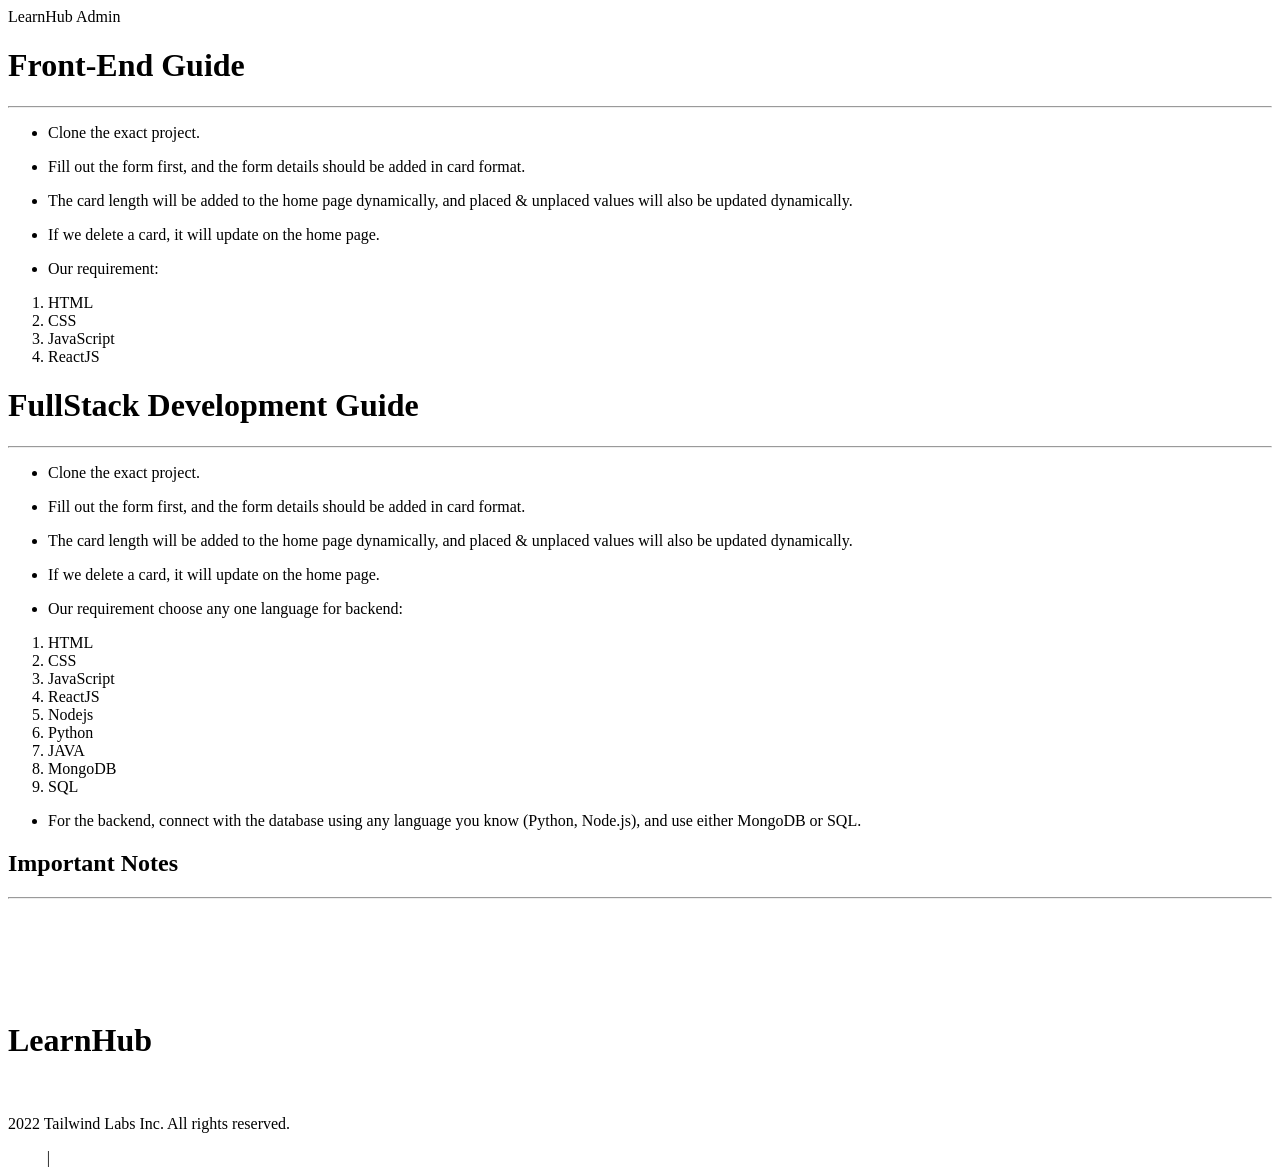
<file: index.html>
<!DOCTYPE html>
<html xmlns:th="http://www.thymeleaf.org">
<head>
<meta charset="UTF-8">
<title>Course Project</title>
<link rel="stylesheet" th:href="@{/Design.css}">
</head>
<body>
<form>



<div class="nav">
<a class="learn" th:href="learn">LearnHub</a>
<a class="form" th:href="form">Admin<br></a>
</div>
<div id=card>
<div id=box>
<h1>Front-End Guide</h1><hr>
<ul type="disc" class="details">
<li>Clone the exact project.</li></ul>
<ul type="disc" class="details">
<li>Fill out the form first, and the form details should be added in card format.</li></ul>
<ul type="disc" class="details">
<li>The card length will be added to the home page dynamically, and placed & unplaced values will also be updated dynamically.</li>
</ul>
<ul type="disc" class="details">
<li>If we delete a card, it will update on the home page.</li></ul>
<div class="require"><ul type="disc">
<li>Our requirement:</li>
</ul></div>
<ol type="1" class="points">
<li>HTML</li>
<li>CSS</li>
<li>JavaScript</li>
<li>ReactJS</li>
</ol>
</div>
<div id=box>
<h1>FullStack Development Guide</h1><hr>
<ul type="disc" class="details">
<li>Clone the exact project.</li></ul>
<ul type="disc" class="details">
<li>Fill out the form first, and the form details should be added in card format.</li></ul>
<ul type="disc" class="details">
<li>The card length will be added to the home page dynamically, and placed & unplaced values will also be updated dynamically.</li>
</ul>
<ul type="disc" class="details">
<li>If we delete a card, it will update on the home page.</li></ul>
<div><ul type="disc" class="require">
<li>Our requirement choose any one language for backend:</li>
</ul></div>
<ol type="1" class="points">
<li>HTML</li>
<li>CSS</li>
<li>JavaScript</li>
<li>ReactJS</li>
<li>Nodejs</li>
<li>Python</li>
<li>JAVA</li>
<li>MongoDB</li>
<li>SQL</li>
</ol>
<ul class="details">
<li>For the backend, connect with the database using any language you know (Python, Node.js), and use either MongoDB or SQL.</li>
</ul>
</div>

</div>
<div class="box3">
<h2>Important Notes</h2><hr id="notes">
<ul type="disc" style="color:white; line-height:1.8;">
<li>No need for notes files; they are for guidance only.</li>
<li>Once completed, deploy the project to Github,Vercel or Netlify and upload the link in the given form.</li>
<li>We have attached asset files in zip format, check them out.</li>
</ul>
</div>
</form>

<div class="footer">
<h1>LearnHub</h1>
</div>
<div class="msg">
<footer>&nbsp; <p> 2022 Tailwind Labs Inc. All rights reserved.</p></footer>
<a style="text-decoration:none; color:white;" th:href="form">Form</a> | <a style="text-decoration:none; color:white;" th:href="home">Notes</a>
</div>

</body>
</html>
</file>
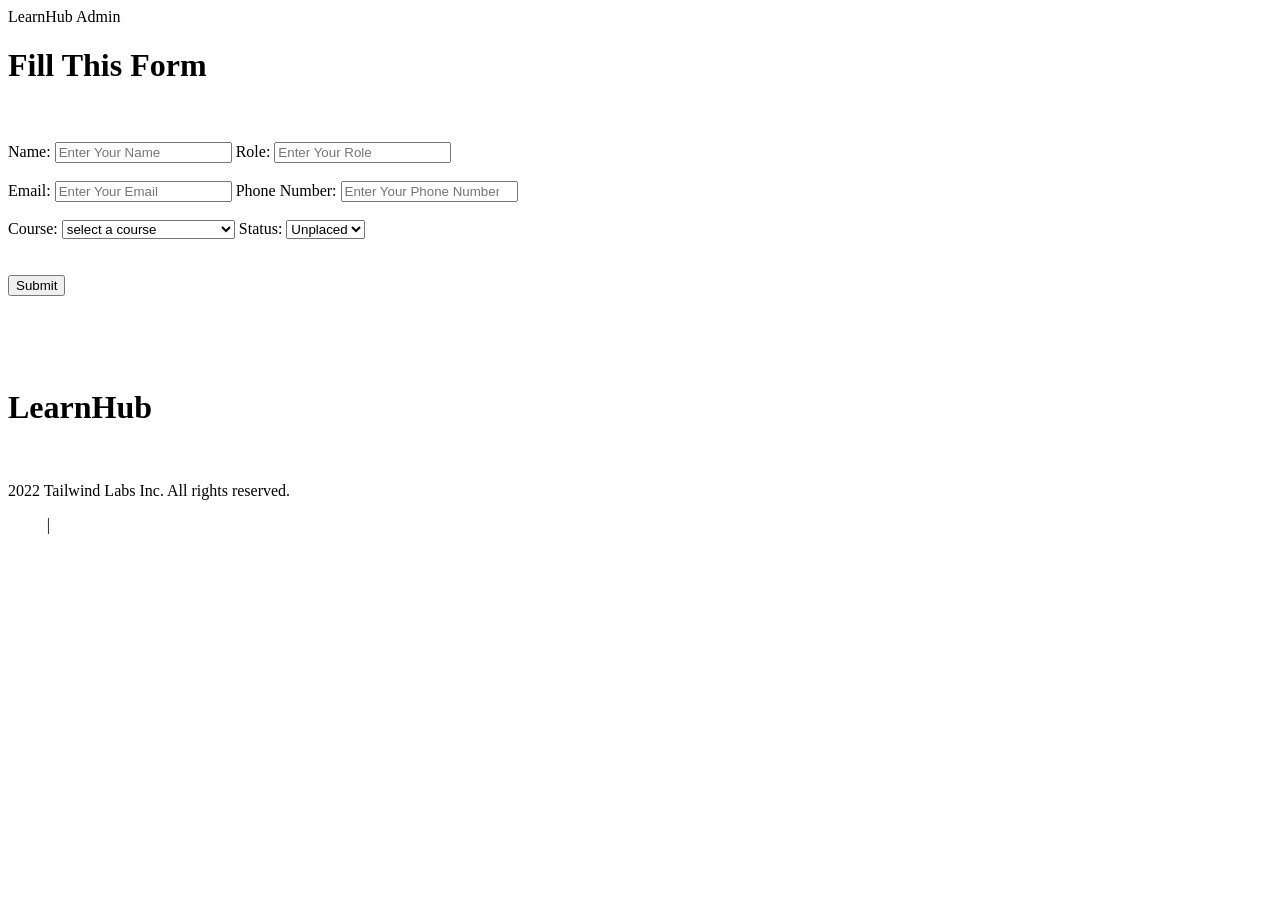
<file: form.html>
<!DOCTYPE html>
<html xmlns:th="http://www.thymeleaf.org">
<head>
<meta charset="UTF-8">
<title>Form Page</title>
<link rel="stylesheet" th:href="@{/Design.css}">
</head>
<body>

<div class="nav">
<a class="learn" th:href="learn">LearnHub</a>
<a class="form" th:href="form">Admin<br></a>
</div>

<form th:action="@{/weboin/save}" method="POST">
<div class="footer"><h1>Fill This Form</h1><br><br></div>
<div class="input">
<label>Name:</label>
<input type="text" id="name" name="name" placeholder="Enter Your Name">
<label>Role:</label>
<input type="text" id="role" name="role" placeholder="Enter Your Role"><br><br>
<label>Email:</label>
<input type="text" id="email" name="email" placeholder="Enter Your Email">
<label>Phone Number:</label>
<input type="Number" id="phno" name="phno" placeholder="Enter Your Phone Number"><br><br>
<label>Course:</label>
<select id="course" name="course">
<strong>
<option>select a course</option></strong>
<option>React Basics</option>
<option>UI/UX Design</option>
<option>JavaScript Fundamentals</option>
<option>Advanced CSS</option>
<option>Backend Development</option>
</select>
<label>Status:</label>
<select id="status" name="status">
<option>Unplaced</option>
<option>Placed</option>
</select><br><br><br>
<button class="submit" type="submit">Submit</button><br><br>
</div>
<br><br><br>
</form>


<div class="footer">
<h1>LearnHub</h1>
</div>
<div class="msg">
<footer> &nbsp; <p> 2022 Tailwind Labs Inc. All rights reserved.</p></footer>
<a style="text-decoration:none; color:white;" th:href="form">Form</a> | <a style="text-decoration:none; color:white;" th:href="home">Notes</a>
</div>

</form>
</body>
</html>
</file>
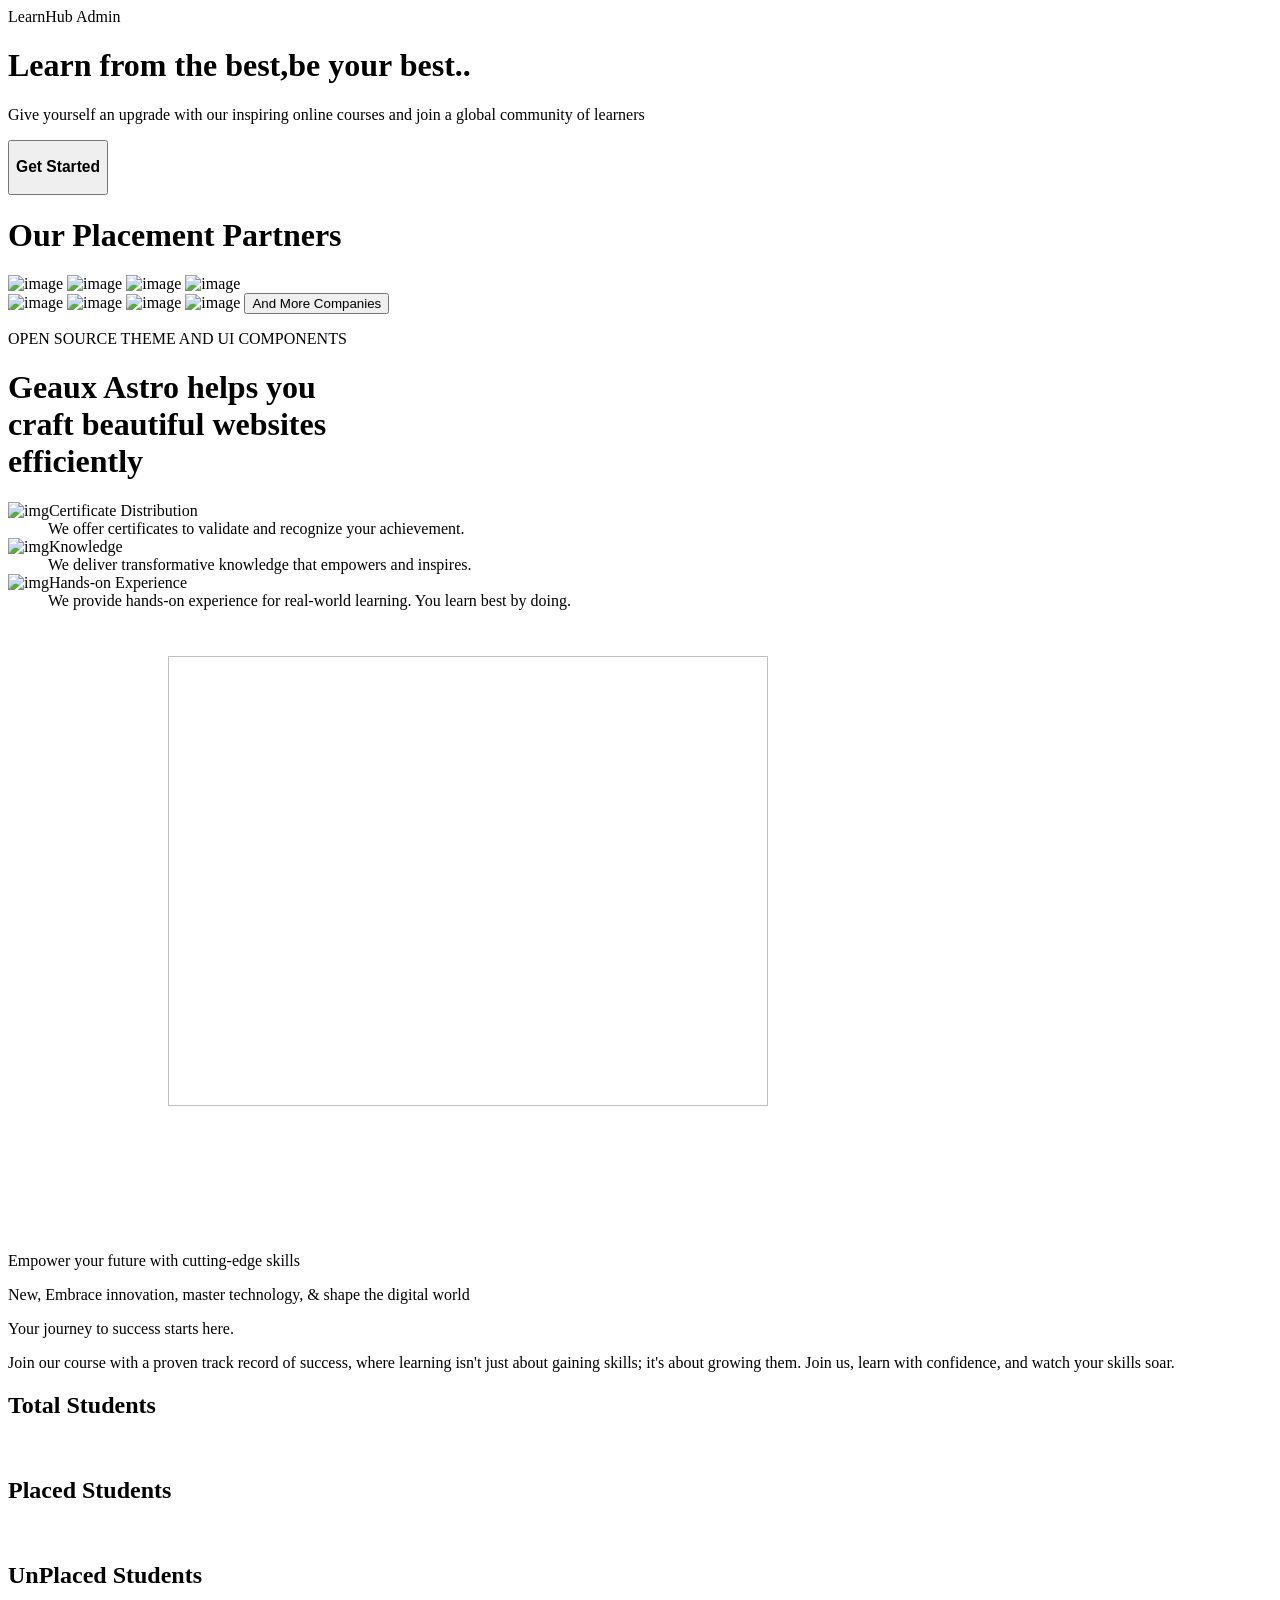
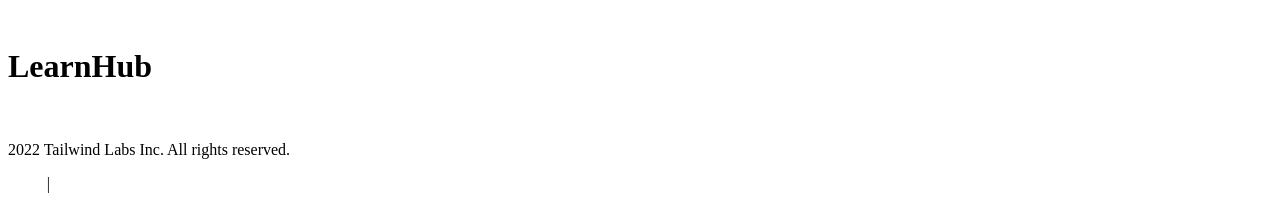
<file: learn.html>
<!DOCTYPE html>
<html xmlns:th="http://www.thymeleaf.org">
<head>
<meta charset="UTF-8">
<link rel="stylesheet" th:href="@{/learn.css}">
<title>Course Project</title>
</head>
<body>

<div class="nav">
<a class="learn" th:href="learn">LearnHub</a>
<a class="form" th:href="form">Admin<br></a>
</div>

<form method="get" >
<div class="topic">
<h1 class="heading">Learn from the best,be your best..</h1>
<p class="dd">Give yourself an upgrade with our inspiring online courses and join a global community of learners</p>
<button class="start"><h3>Get Started</h3></button>
</div>

<h1 class="placement">Our Placement Partners</h1>
<div class="img">
<img class="img1" alt="image" th:src="@{/assets/img/airbnb.png}">
<img class="img1" alt="image" th:src="@{/assets/img/coty.png}">
<img class="img1" alt="image" th:src="@{/assets/logo/Lifegroups.png}">
<img class="img1" alt="image" th:src="@{/assets/logo/myob.png}"><br>
<img class="img1" alt="image" th:src="@{/assets/img/tailus.png}">
<img class="img1" alt="image" th:src="@{/assets/img/microsoft.png}">
<img class="img1" alt="image" th:src="@{/assets/logo/client-8.png}">
<img class="img1" alt="image" th:src="@{/assets/img/lilly.png}">
<button class="comp">And More Companies</button><br>

</div>

<p id="os"> OPEN SOURCE THEME AND UI COMPONENTS</p>
<h1 class="sub">Geaux Astro helps you <br>craft beautiful websites <br>efficiently</h1>

<div class="dashboard">
<div class="ui">
<dl>

<dt class="names_certi"><img class="ui_img" alt="img" th:src="@{/assets/logo/medal.svg}">Certificate Distribution</dt>
<dd class="dd">We offer certificates to validate and recognize your achievement.</dd>

<dt class="names_certi" ><img class="ui_img" alt="img" th:src="@{/assets/logo/thought.png}">Knowledge</dt>
<dd class="dd">We deliver transformative knowledge that empowers and inspires.</dd>

<dt class="names_certi" ><img class="ui_img" alt="img" th:src="@{/assets/logo/training.png}">Hands-on Experience</dt>
<dd class="dd">We provide hands-on experience for real-world learning. You learn best by doing.</dd>

</dl>

</div>
<div class="board">
<img class="dimg" style="width:600px;
	height:450px;margin-left:40px;margin-bottom:10%;padding-top:30px;padding-left:120px;"
	th:src="@{/assets/img/AboutDashboard.png}">
</div>
</div>
<div class="total">
<div class=info>

<p class="para1">Empower your future with cutting-edge skills</p>
<p class="para2">New, Embrace innovation, master technology, & shape the digital world</p>
<p class="para3">Your journey to success starts here.</p>

</div>
<div class="totalstudents">
<p class="para4">Join our course with a proven track record of success, where learning isn't just about gaining skills; it's about growing them. Join us, learn with confidence, and watch your skills soar.
</p>
<div class="logic">
<h2 class="ts">Total Students</h2><br>
<span class="sts" th:text="${se}">
</span>
<h2 class="ts">Placed Students</h2><br>
<span class="sts" th:text="${placed}">
</span>
<h2 class="ts">UnPlaced Students</h2><br>
<span class="sts" th:text="${unplaced}">
</span>

</div>
</div>
</div>


<div class="footer">
<h1>LearnHub</h1>
</div>
<div class="msg">
<footer> &nbsp; <p> 2022 Tailwind Labs Inc. All rights reserved.</p></footer>
<a style="text-decoration:none; color:white;" th:href="form">Form</a> | <a style="text-decoration:none; color:white;" th:href="home">Notes</a>
</div>

</form>
</body>
</html>
</file>
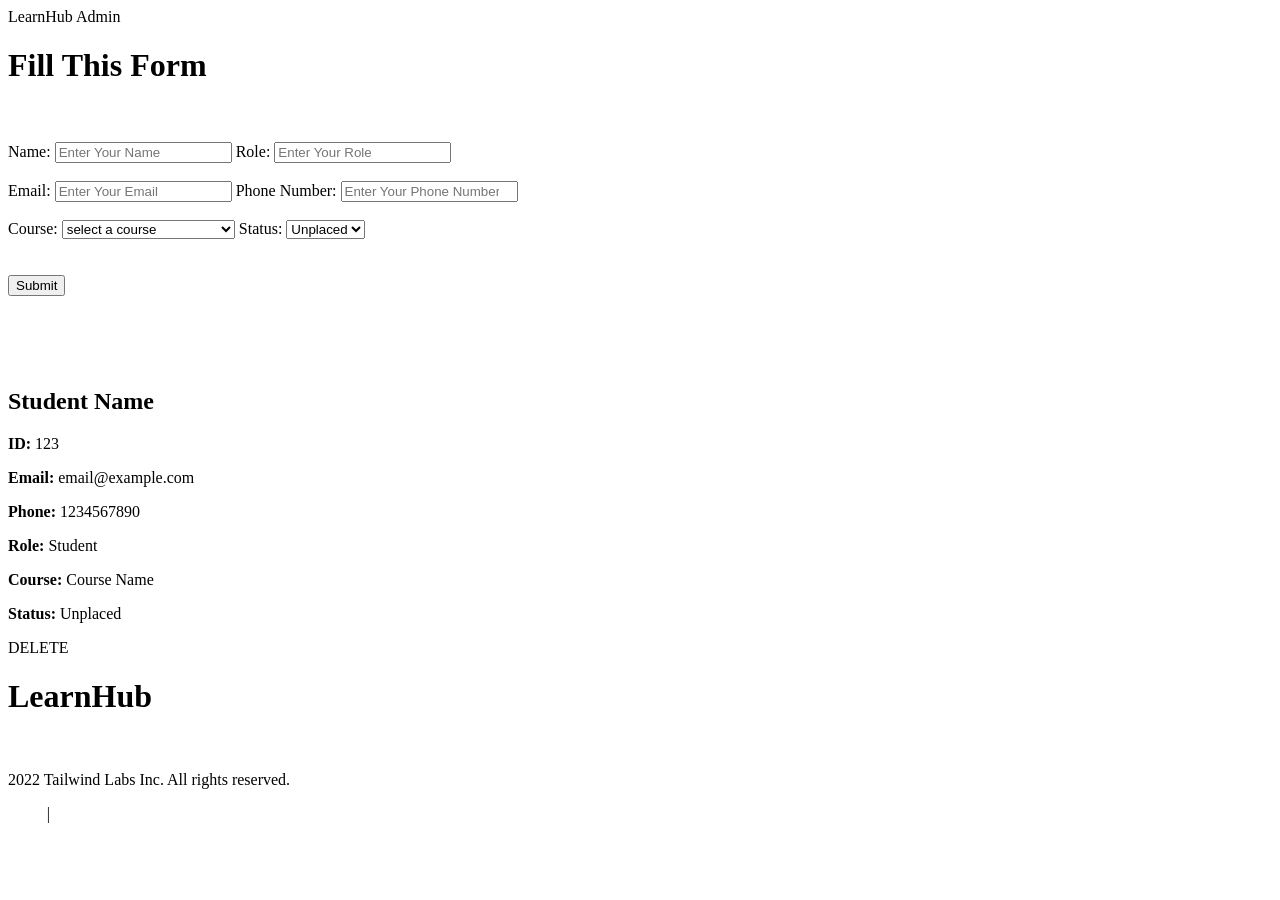
<file: view.html>
<!DOCTYPE html>
<html xmlns:th="http://www.thymeleaf.org">
<head>
<meta charset="UTF-8">
<title>Form Page</title>
<link rel="stylesheet" th:href="@{/Design.css}">
</head>
<body>

<div class="nav">
  <a class="learn" th:href="learn">LearnHub</a>
  <a class="form" th:href="form">Admin<br></a>
</div>

<form th:action="@{/weboin/save}" method="POST">
  <div class="footer"><h1>Fill This Form</h1><br><br></div>
  <div class="input">
    <label>Name:</label>
    <input type="text" id="name" name="name" placeholder="Enter Your Name">
    <label>Role:</label>
    <input type="text" id="role" name="role" placeholder="Enter Your Role"><br><br>
    <label>Email:</label>
    <input type="text" id="email" name="email" placeholder="Enter Your Email">
    <label>Phone Number:</label>
    <input type="Number" id="phno" name="phno" placeholder="Enter Your Phone Number"><br><br>
    <label>Course:</label>
    <select id="course" name="course">
      <option>select a course</option>
      <option>React Basics</option>
      <option>UI/UX Design</option>
      <option>JavaScript Fundamentals</option>
      <option>Advanced CSS</option>
      <option>Backend Development</option>
    </select>
    <label>Status:</label>
    <select id="status" name="status">
      <option>Unplaced</option>
      <option>Placed</option>
    </select><br><br><br>
    <button class="submit" type="submit">Submit</button><br><br>
  </div>
  <br><br><br>
</form>

<form method="GET" class="view">
  
    <div th:each="s : ${se}" class="cards2" >
    <h2 th:text="${s.name}">Student Name</h2>
      <p><strong>ID:</strong> <span th:text="${s.id}">123</span></p>
      <p><strong>Email:</strong> <span th:text="${s.email}">email@example.com</span></p>
      <p><strong>Phone:</strong> <span th:text="${s.phno}">1234567890</span></p>
      <p><strong>Role:</strong> <span th:text="${s.role}">Student</span></p>
      <p><strong>Course:</strong> <span th:text="${s.course}">Course Name</span></p>
      <p><strong>Status:</strong> <span th:text="${s.status}">Unplaced</span></p>
	<a class="delete" th:href="@{/weboin/del(id=${s.id})}">DELETE</a> 
</div>
      </form>

<div class="footer">
  <h1>LearnHub</h1>
</div>

<div class="msg">
  <footer> &nbsp; <p> 2022 Tailwind Labs Inc. All rights reserved.</p></footer>
  <a style="text-decoration:none; color:white;" th:href="form">Form</a> | <a style="text-decoration:none; color:white;" th:href="home">Notes</a>
</div>

</body>
</html>
</file>
